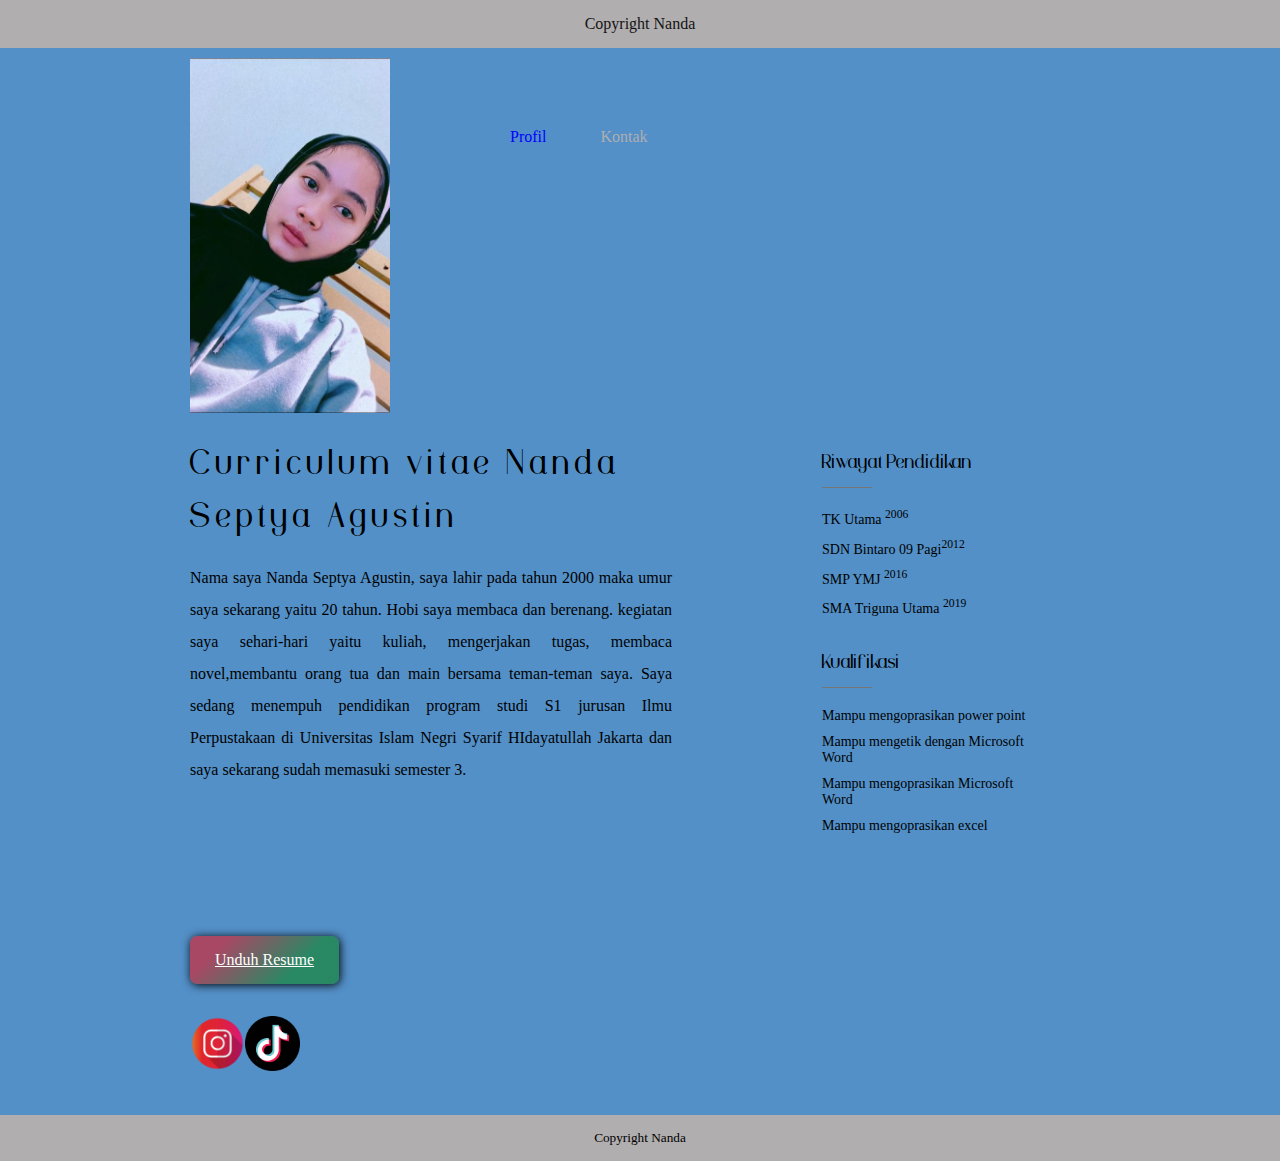
<file: index.html>
<!DOCTYPE html>
<html lang="en">
<head>
    <meta charset="UTF-8">
    <title>CV Nanda</title>
    <link href="css/style.css" rel="stylesheet" type="text/css">
    <link href="css/navigation.css" rel="stylesheet" type="text/css">
</head>
<body>
<div class="wrapper">
    <div class="top-header">
        <h4>Copyright Nanda</h4>
    </div>
    <div class="content-wrapper">
        <div class="header">
            <div class="logo-header">
                <img src="img/logo.jpg" width="200px">
            </div>
            <div class="nav-header">
                <ul class="main-nav">
                    <li class="active"><a href="index.html">Profil</a></li>
                    <li><a href="contact.html">Kontak</a></li>
                </ul>
            </div>
        </div>
        <div class="content-body">
            <h2>Curriculum vitae
            Nanda Septya Agustin
            </h2>
            <p align="justify">Nama saya Nanda Septya Agustin, saya lahir pada tahun 2000 maka umur saya sekarang yaitu 20 tahun. Hobi saya membaca dan berenang. kegiatan saya sehari-hari yaitu kuliah, mengerjakan tugas, membaca novel,membantu orang tua dan main bersama teman-teman saya. Saya sedang menempuh pendidikan program studi S1 jurusan Ilmu Perpustakaan di Universitas Islam Negri Syarif HIdayatullah Jakarta dan saya sekarang sudah memasuki semester 3.
            </p>
        </div>
        <div class="sidebar">
            <h2>Riwayat Pendidikan</h2>
            <span class="border-btm-sidebar"></span>
            <ul class="appreciation-sidebar">
                <li>TK Utama <sup>2006</sup></li>
                <li>SDN Bintaro 09 Pagi<sup>2012</sup></li>
                <li>SMP YMJ <sup>2016</sup></li>
                <li>SMA Triguna Utama <sup>2019</sup></li>
            </ul>
            <h2></h2>
            <h2>Kualifikasi</h2>
            <span class="border-btm-sidebar"></span>
            <ul class="appreciation-sidebar">
                <li>Mampu mengoprasikan power point </li>
                <li>Mampu mengetik dengan Microsoft Word </li>
                <li>Mampu mengoprasikan Microsoft Word </li>
                <li>Mampu mengoprasikan excel</li>
            </ul>
        </div>

        <div class="content-footer">
            <div id="download-resume">
                <a target="_blank" class="download-btn" href="cv nanda septya agustin.pdf" download>
                    <i class="ti-download"></i>
                    <p> Unduh Resume</p>
                </a>
            </div>
            <ul id="sosial-media">
                <li>
                    <a target="_blank" class="kontainer-sosmed" href="https://www.instagram.com/nandas.ag/">
                        <img class="icon-sosmed" src="img/instagram.png" alt="instagram">
                    </a>                    
                </li>
                <li>
                    <a target="_blank" class="kontainer-sosmed" href="https://www.tiktok.com/@jejedum?_d=secCgsIARCbDRgBIAMoARI%2BCjxX9%2BCPRGc%2Bt2qJNUyWXX4BcrMP4lAUb7dAG%2Bw83Tbb%2Bma%2BWXI6gSsBFaiz3gSp4rPG3VkQT%2BSp6ucHCLgaAA%3D%3D&language=en&sec_uid=MS4wLjABAAAAc_auumBAqRy9b7Jvf9AXZvLmje0urpUT2I2MVpTDjcG4CSJyRdGtDy-mwo0piKGj&sec_user_id=MS4wLjABAAAAc_auumBAqRy9b7Jvf9AXZvLmje0urpUT2I2MVpTDjcG4CSJyRdGtDy-mwo0piKGj&share_author_id=6804367948082512897&share_link_id=5210C1DC-6C89-46ED-865B-685407BC9B46&tt_from=whatsapp&u_code=dbb8c5eb75emi4&user_id=6804367948082512897&utm_campaign=client_share&utm_medium=ios&utm_source=whatsapp&source=h5_t">
                        <img class="icon-sosmed" src="img/tiktok.png" alt="tiktok">
                    </a>                   
                </li>
            </ul>
        </div>
    </div>
    <div class="footer">
        <h5>Copyright Nanda</h5>
    </div>
</div>

</body>
</html>
</file>
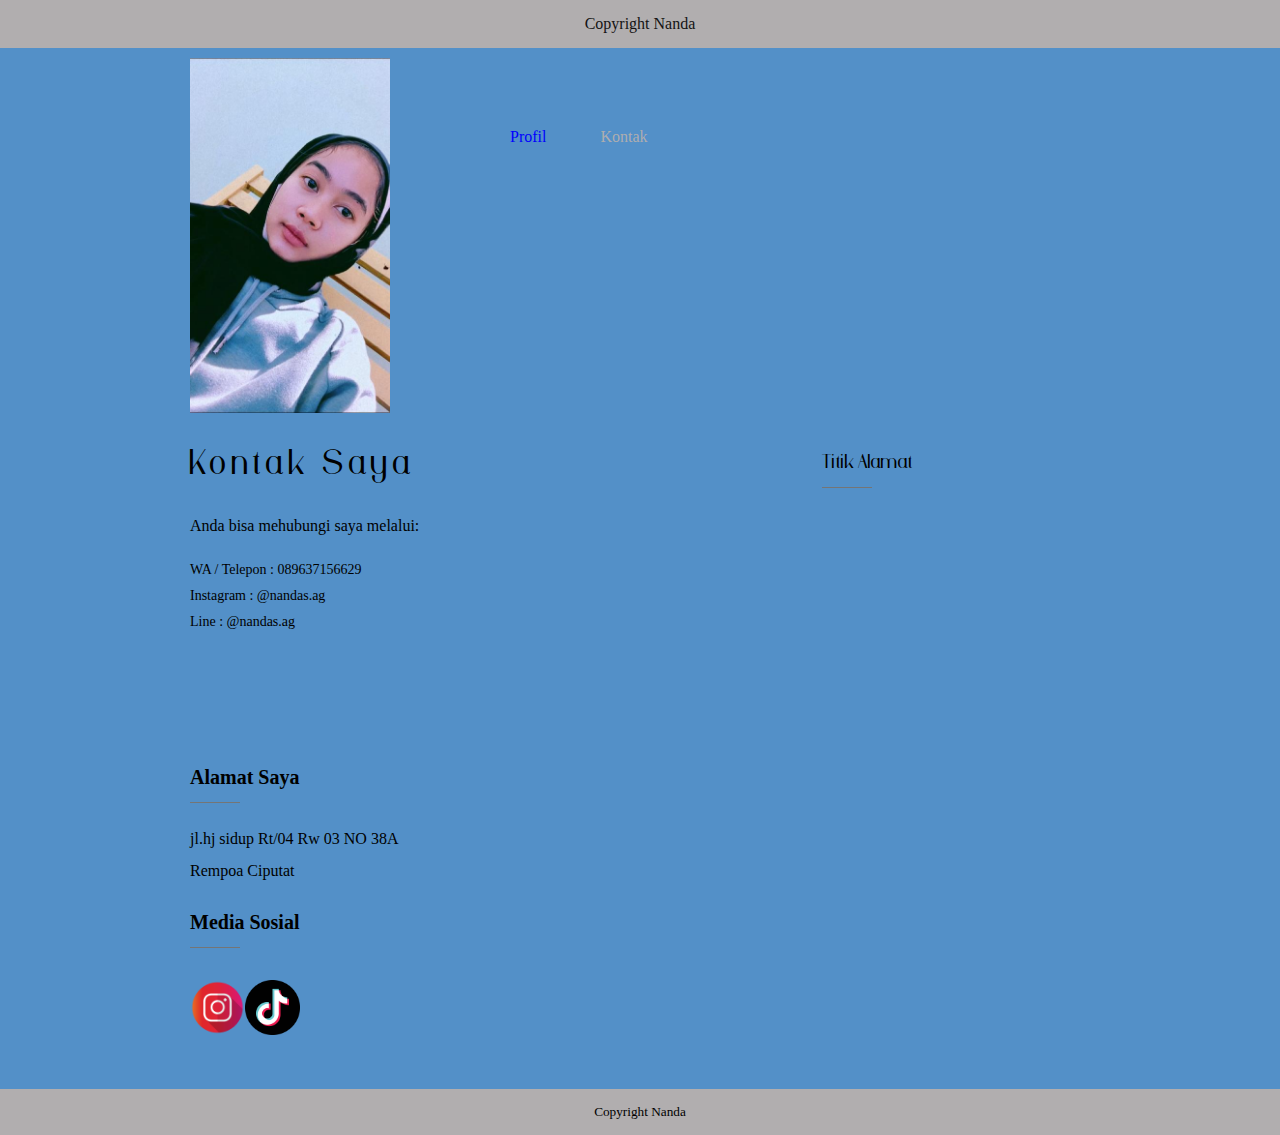
<file: contact.html>
<!DOCTYPE html>
<html lang="en">
<head>
    <meta charset="UTF-8">
    <title>CV Nanda</title>
    <link href="css/style.css" rel="stylesheet" type="text/css">
    <link href="css/navigation.css" rel="stylesheet" type="text/css">
</head>
<body>
<div class="wrapper">
    <div class="top-header">
        <h4>Copyright Nanda</h4>
    </div>
    <div class="content-wrapper">
        <div class="header">
            <div class="logo-header">
                <img src="img/logo.jpg" width="200px">
            </div>
            <div class="nav-header">
                <ul class="main-nav">
                    <li class="active"><a href="index.html">Profil</a></li>
                    <li><a href="contact.html">Kontak</a></li>
                </ul>
            </div>
        </div>
        <div class="content-body">
            <h2>Kontak Saya</h2>
            <p>Anda bisa mehubungi saya melalui:</p>
            <ul class="nav-contact">
                <li>WA / Telepon : 089637156629</li>
                <li>Instagram : @nandas.ag</li>
                <li>Line : @nandas.ag</li>
            </ul>

        </div>
        <div class="sidebar">
            <h2>Titik Alamat</h2>
            <span class="border-btm-sidebar"></span>
            <iframe src="https://www.google.com/maps/embed?pb=!1m18!1m12!1m3!1d3965.8618174658554!2d106.75788831414401!3d-6.281889995453292!2m3!1f0!2f0!3f0!3m2!1i1024!2i768!4f13.1!3m3!1m2!1s0x2e69f037eb11c0f5%3A0x860d7bee6b8a736e!2sJl.%20H.%20Sidup%20No.38%2C%20RT.4%2FRW.3%2C%20Rempoa%2C%20Kec.%20Ciputat%20Tim.%2C%20Kota%20Tangerang%20Selatan%2C%20Banten%2015412!5e0!3m2!1sid!2sid!4v1608106769242!5m2!1sid!2sid" width="270" height="200" frameborder="0" style="border:0;" allowfullscreen="" aria-hidden="false" tabindex="0"></iframe>
        </div>

        <div class="content-footer">
            <div class="col-content-footer">
                <h2>Alamat Saya</h2>
                <span class="border-btm-footer"></span>
                <p>jl.hj sidup Rt/04 Rw 03 NO 38A Rempoa Ciputat</p>
                <p></p>
                <h2>Media Sosial</h2>
                <span class="border-btm-footer"></span>
                <ul id="sosial-media">
                    <li>
                        <a target="_blank" class="kontainer-sosmed" href="https://www.instagram.com/nandas.ag/">
                            <img class="icon-sosmed" src="img/instagram.png" alt="instagram">
                        </a>                    
                    </li>
                    <li>
                        <a target="_blank" class="kontainer-sosmed" href="https://www.tiktok.com/@jejedum?_d=secCgsIARCbDRgBIAMoARI%2BCjxX9%2BCPRGc%2Bt2qJNUyWXX4BcrMP4lAUb7dAG%2Bw83Tbb%2Bma%2BWXI6gSsBFaiz3gSp4rPG3VkQT%2BSp6ucHCLgaAA%3D%3D&language=en&sec_uid=MS4wLjABAAAAc_auumBAqRy9b7Jvf9AXZvLmje0urpUT2I2MVpTDjcG4CSJyRdGtDy-mwo0piKGj&sec_user_id=MS4wLjABAAAAc_auumBAqRy9b7Jvf9AXZvLmje0urpUT2I2MVpTDjcG4CSJyRdGtDy-mwo0piKGj&share_author_id=6804367948082512897&share_link_id=5210C1DC-6C89-46ED-865B-685407BC9B46&tt_from=whatsapp&u_code=dbb8c5eb75emi4&user_id=6804367948082512897&utm_campaign=client_share&utm_medium=ios&utm_source=whatsapp&source=h5_t">
                            <img class="icon-sosmed" src="img/tiktok.png" alt="tiktok">
                        </a>                   
                    </li>
                </ul>
            </div>
        </div>
    </div>

    <div class="footer">
        <h5>Copyright Nanda</h5>
    </div>
</div>

</body>
</html>
</file>
<file: css/style.css>
@font-face {
    font-family: myFont;
    src: url('../font/Raleway/Raleway-Regular.ttf');
    font-family: Font1;
    src: url('../font/Pinkerston/Pinkerston.ttf')
}

*{
    box-sizing: border-box;
    font-family: myFont;
    margin: 0;
    padding: 0;
}
.active a{
    color:blue !important;
}
.wrapper{
    background-color: rgba(57, 127, 192, 0.87);
    float:left;
    width:100%;


}
/*Syntax CSS Untuk Top Header Logo*/
.top-header{
    float:left;
    width:100%;
    padding: 15px 0px;
    position: relative;
    background: #b4afaef6;
    color:#141313;
}
.top-header h4{
    font-weight:normal;
    text-align: center;
}
.content-wrapper{
    max-width:1100px;
    margin:0 auto;
}
/*End Syntax CSS Untuk Top Header Logo*/

.header{
    float:left;
    width:100%;
    padding:10px 100px;

}

/*Syntax CSS Untuk Header Logo*/
.logo-header{
    float:left;
    width:30%;
}


/*Syntax CSS Header Banner*/
.banner-header img{
    width:100%;
}

/*Syntax CSS Content-Body*/
.content-body{
    float:left;
    width:62%;
    padding:10px 100px;

}
.content-body h2{
    font-family: Font1;
    margin-bottom:20px;
    font-size: 35px!important;
    font-weight: 400;
    letter-spacing: 5px;
    line-height: 1.5;
}
.content-body p{
    line-height: 2em;
}

/*Syntax CSS Sidebar*/
.sidebar{
    float:left;
    width:29%;
    padding:20px 50px;
}
.sidebar h2{
    font-family: Font1;
    margin-bottom:20px;
    font-size: 20px!important;
    font-weight: 400;
    line-height: 1.5;
}
.border-btm-sidebar{
    border-bottom: 1px solid #757575;
    margin-top:-10px;
    content: '';
    display: block;
    height: 1px;
    width: 50px;
}

/*Syntax CSS Untuk Sidebar NAppreciation*/
.appreciation-sidebar{
    padding:10px 0px;
}
.appreciation-sidebar li{
    padding-top:10px;
    list-style: none;
    font-size:14px;
}

/*Syntax CSS Untuk Footer*/
.content-footer{
    float:left;
    margin: 0 auto;
    width:100%;
    padding: 40px 100px;
}
.col-content-footer{
    padding:10px 0px;
    float:left;
    width:25%;
}
.col-content-footer h2{
    font-family: myFont;
    font-size: 20px!important;
    line-height: 1.5;
}
.col-content-footer p{
    margin-top: 20px;
    line-height: 2em;
}
.border-btm-footer{
    border-bottom: 1px solid #757575;
    margin-top:10px;
    content: '';
    display: block;
    height: 1px;
    width: 50px;
}
.footer{
    float:left;
    width:100%;
    padding: 15px 0px;
    position: relative;
    background: #b4afaef6;
    color:#000000;
}
.footer h5{
    font-weight:normal;
    text-align: center;
}

.nav-footer{
    padding:10px 0px;
}
.nav-footer li{
    padding-top:10px;
    list-style: none;
    font-size:14px;
}
#download-resume{
    clear: both;
    display: block;
    margin-top: 2rem;
}
.download-btn{
    padding: 15px 25px;
    background-image: linear-gradient( 135deg, rgb(255 0 0 / .5) 20%, rgb(0 128 0 / .5) 70%);
    color: #fff;
    display: flex;
    width: fit-content;
    box-shadow: 1px 1px 10px #000;
    border-radius: 7px;
}
#sosial-media{
    margin-top: 2rem;
    display: inline-flex;
    list-style: none;
}
.sosial-media li { margin-left: 50px; }
.icon-sosmed{ width: 55px; height: 55px;}

/*CSS Untuk Nav Contact*/
.nav-contact{
    padding:10px 0px;
}
.nav-contact li{
    padding-top:10px;
    list-style: none;
    font-size:14px;
}
</file>
<file: css/navigation.css>
/*Syntax CSS Untuk Header Navigasi Menu*/
.nav-header{
    float:right;
    width:70%;
    padding:70px 0px;
}
.main-nav li{
    display: inline;
    margin-left:50px;
}
.main-nav li a{
    color: #b4afaef6;
    text-decoration: none;
}
</file>
